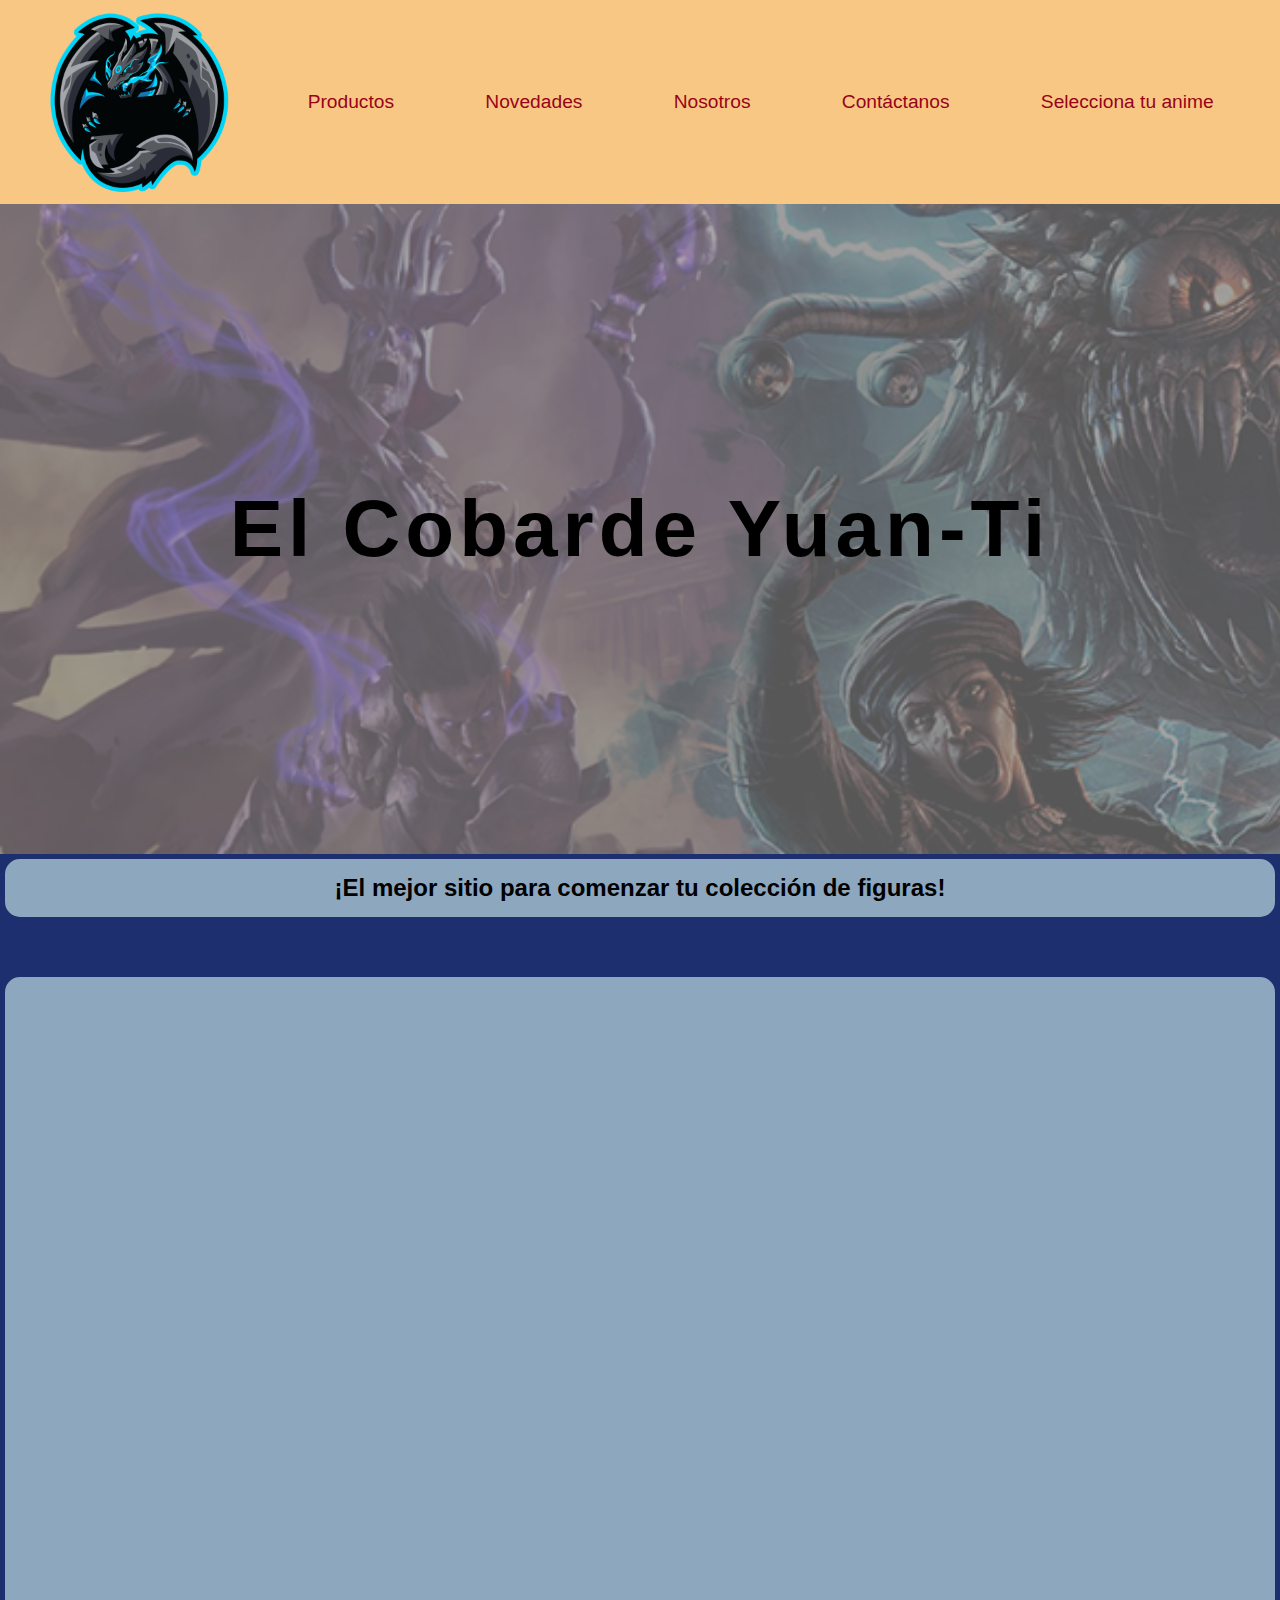
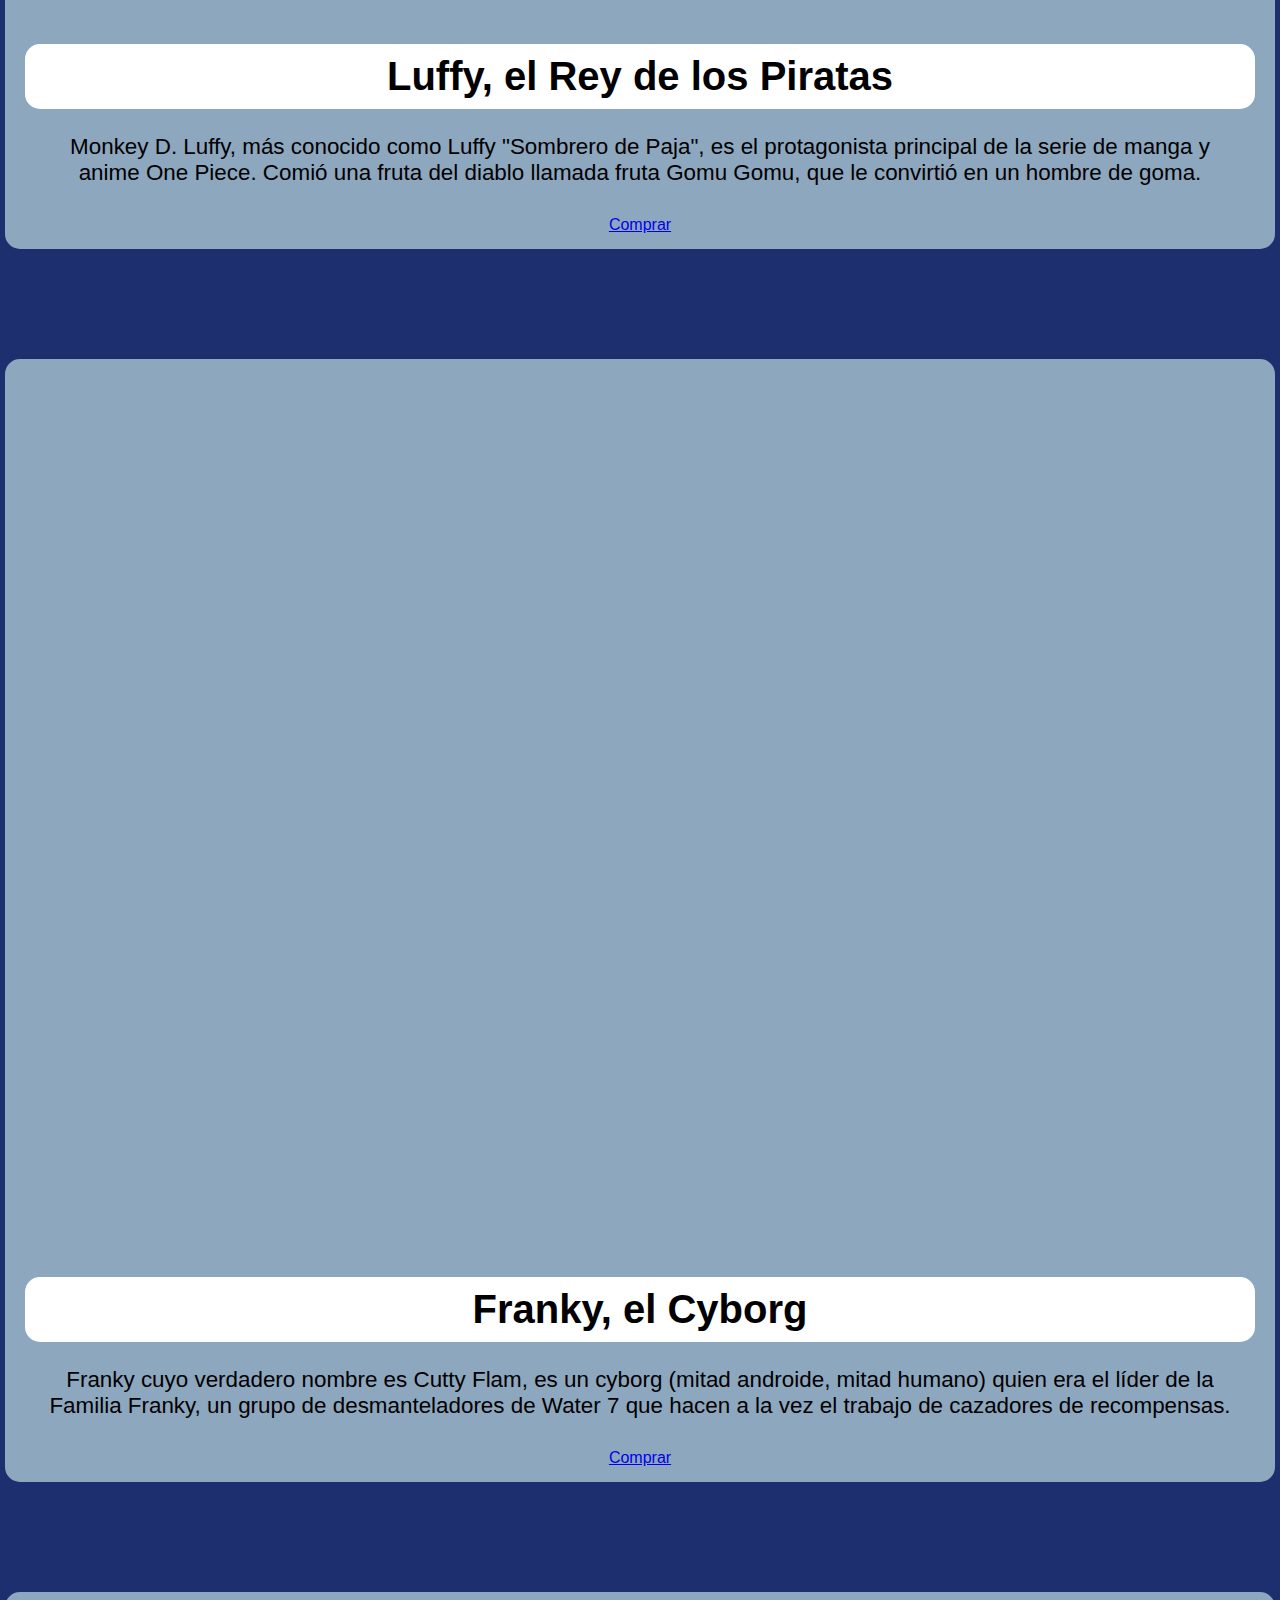
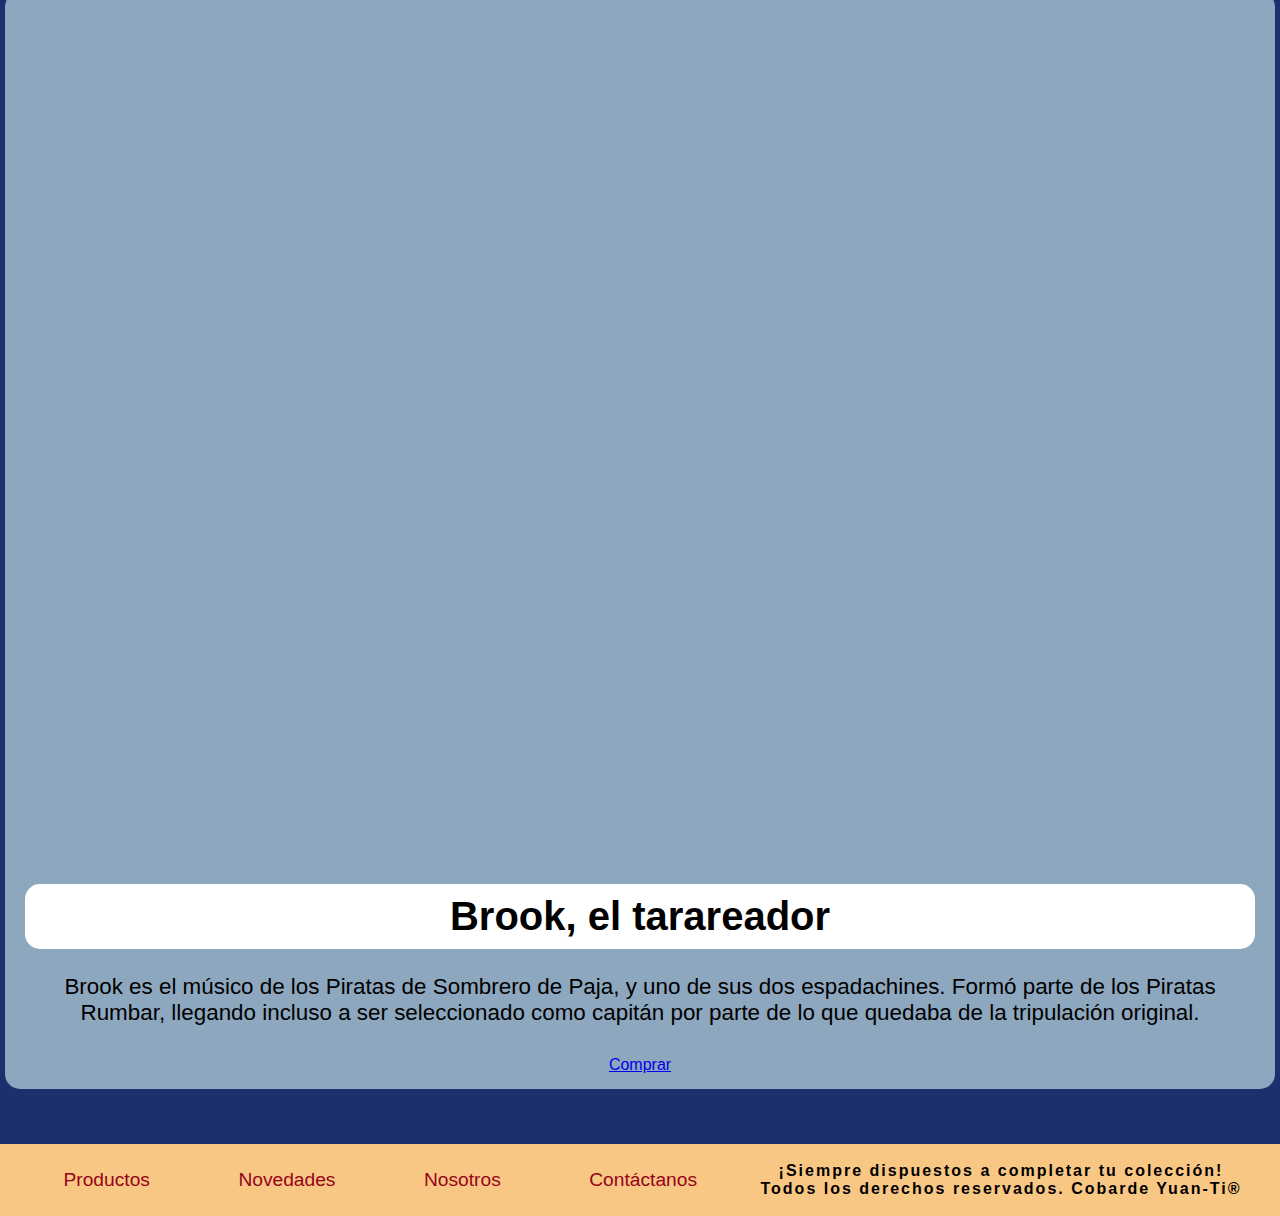
<file: index.html>
<!DOCTYPE html>
<html lang="en">
<head>
    <meta charset="UTF-8">
    <meta http-equiv="X-UA-Compatible" content="IE=edge">
    <meta name="viewport" content="width=device-width, initial-scale=1.0">
    <title>El Cobarde Yuan-Ti®</title>
    <meta name="description" content="El Cobarde Yuan-Ti es una página de venta de figuras de anime. Los mejores precios.">
    <meta name="keywords" content="DBZ, ANIME, MANGA, LIBROS, FIGURAS, NARUTO, REGALOS, DIORAMAS, SHONEN">
    <link href="https://cdn.jsdelivr.net/npm/bootstrap@5.1.3/dist/css/bootstrap.min.css" rel="stylesheet" integrity="sha384-1BmE4kWBq78iYhFldvKuhfTAU6auU8tT94WrHftjDbrCEXSU1oBoqyl2QvZ6jIW3" crossorigin="anonymous">
    <link rel="stylesheet" href="./css/style.css">
    <link rel="stylesheet" href="aos.css">


</head>
<header class="header">
        <nav class="navbar">
            <a class="logo" href="#">
                <img src="./assets/img/logo2.png" alt="logo">
            </a>
            <li><a href="./pages/products.html">Productos</a></li>
            <li><a href="./pages/novedades.html">Novedades</a></li>
            <li><a href="./pages/nosotros.html">Nosotros</a></li>
            <li><a href="./pages/contacts.html">Contáctanos</a></li>

            <ul>
                <li> <a href="">Selecciona tu anime</a>
                    <ul>
                        <li><a href="">Dragon Ball Z</a></li>
                        <li><a href="">Naruto</a></li>
                        <li><a href="">One Piece</a></li>
                        <li><a href="">Bleach</a></li>
                        <li><a href="">Saint Seiya</a></li>
                    </ul>
                </li>
            </ul>
            
        </nav>
</header>
<div class="banner">
    <h1 data-text="El Cobarde Yuan-Ti">El Cobarde Yuan-Ti</h1>
</div>

<div class="container">
    <body>
        <main>
            <h2 class="main-content">¡El mejor sitio para comenzar tu colección de figuras!
            </h2>
            <div class="card">
                <div class = "main-content">
                    <img src="assets/img/luffy.png" alt="Luffy" data-aos="fade-left" class="card-img-top">
                    <div  class = "card-body">
                        <h3 class="card-title">Luffy, el Rey de los Piratas</h3>
                        <p class="card-text">
                            Monkey D. Luffy, más conocido como Luffy "Sombrero de Paja", es el protagonista principal de la serie de manga y anime One Piece. Comió una fruta del diablo llamada fruta Gomu Gomu, que le convirtió en un hombre de goma.
                        </p>
                        <a href="#" class="btn btn-dark">Comprar</a>
                    </div>
                </div>
            </div>
            <div class="card">
                <div class = "main-content">
                    <img src="assets/img/franky.png" alt="Franky" class = "card-img-top" data-aos="fade-left">
                    <div class = "card-body">
                        <h3 class="card-title">Franky, el Cyborg</h3>
                        <p class="card-text">
                            Franky cuyo verdadero nombre es Cutty Flam, es un cyborg (mitad androide, mitad humano) quien era el líder de la Familia Franky, un grupo de desmanteladores de Water 7 que hacen a la vez el trabajo de cazadores de recompensas.
                        </p>
                        <a href="#" class="btn btn-dark">Comprar</a>
                    </div>
                </div>
            </div>
            <div class="card">
                <div class = "main-content">
                    <img src="assets/img/brook.png" alt="Brook" class = "card-img-top" data-aos="fade-left">
                    <div class = "card-body">
                        <h3 class="card-title">Brook, el tarareador</h3>
                        <p class="card-text">
                            Brook es el músico de los Piratas de Sombrero de Paja, y uno de sus dos espadachines. Formó parte de los Piratas Rumbar, llegando incluso a ser seleccionado como capitán por parte de lo que quedaba de la tripulación original.
                        </p>
                        <a href="#" class="btn btn-dark">Comprar</a>
                    </div>
                </div>
            </div>
        </main>
        <script src="https://unpkg.com/aos@next/dist/aos.js">
        </script>
        <script>
        AOS.init({
            duration: 2000,
            once: true,
        });
        </script>
        <script src="https://cdn.jsdelivr.net/npm/bootstrap@5.1.3/dist/js/bootstrap.bundle.min.js" integrity="sha384-ka7Sk0Gln4gmtz2MlQnikT1wXgYsOg+OMhuP+IlRH9sENBO0LRn5q+8nbTov4+1p" crossorigin="anonymous">
        </script>

    </body>
</div>

<footer>
    <nav class = "navbar">
        <li> <a href="./pages/products.html">Productos</a></li>
        <li> <a href="./pages/novedades.html">Novedades</a></li>
        <li><a href="./pages/nosotros.html">Nosotros</a></li>
        <li><a href="./pages/contacts.html">Contáctanos</a></li>
        <section>
            <p>
                ¡Siempre dispuestos a completar tu colección!
                <br>
                Todos los derechos reservados. Cobarde Yuan-Ti®
            </p>
        </section>
    </nav>
</footer>
</html>
</file>
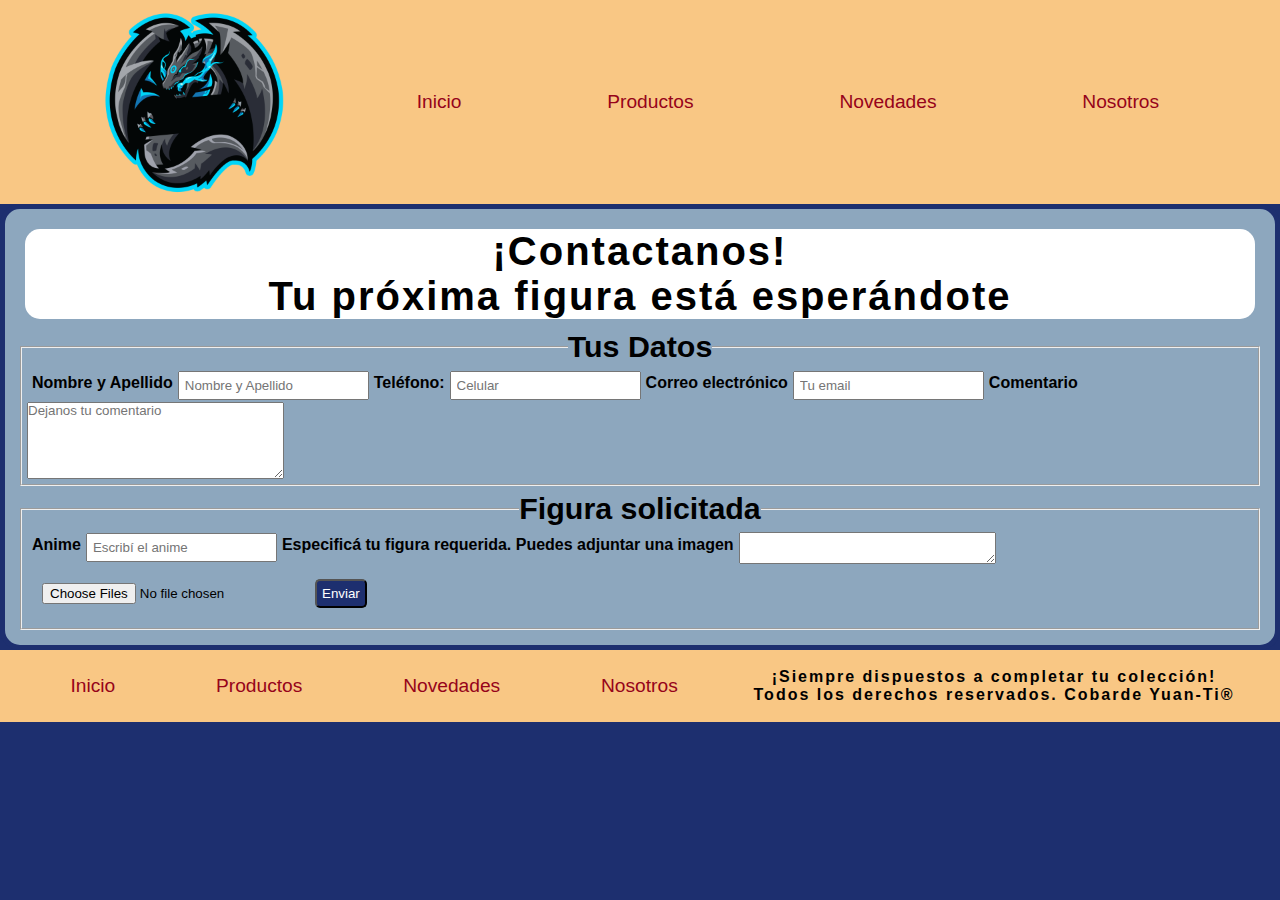
<file: pages/contacts.html>
<!DOCTYPE html>
<html lang="en">
<head>
    <meta charset="UTF-8">
    <meta http-equiv="X-UA-Compatible" content="IE=edge">
    <meta name="viewport" content="width=device-width, initial-scale=1.0">
    <title>Se parte de la familia</title>
    <meta name="description" content="Venta de figuras de anime, DragonBall, Naruto, Attack on Titan, Demon Slayer y más">
    <link href="https://cdn.jsdelivr.net/npm/bootstrap@5.1.3/dist/css/bootstrap.min.css" rel="stylesheet" integrity="sha384-1BmE4kWBq78iYhFldvKuhfTAU6auU8tT94WrHftjDbrCEXSU1oBoqyl2QvZ6jIW3" crossorigin="anonymous">
    <link rel="stylesheet" href="../css/style.css">
</head>
    <header class = "header">
        <nav class = "navbar">
            <a class="logo" href="#">
                <img src="../assets/img/logo2.png" alt="logo">
            </a>
            <li> <a href="../index.html">Inicio</a></li>
            <li> <a href="products.html">Productos</a></li>
            <li> <a href="novedades.html">Novedades</a></li>
            <li><a href="nosotros.html">Nosotros</a></li>
        </nav>
    </header>
<div class="container">
    <body>
        <main class="main-content">
        <h2>¡Contactanos! <br>
                Tu próxima figura está esperándote
        </h2>
            <div class="main-form">
                <form name="formulario" action="https://formsubmit.co/elcobardeyuanti@gmail.com" method="POST" class="formulario" netlify>
                    <fieldset>
                        <legend>Tus Datos</legend>
                        <label for="name">Nombre y Apellido</label>
                        <input type="text" class="form-control" name="name" id="name" placeholder="Nombre y Apellido" required>
                        <label for="telefono">Teléfono:</label>
                        <input type="text" class="form-control" name="telefono" id="telefono" placeholder="Celular" required>
                        <label for="email">Correo electrónico</label>
                        <input type="email" class="form-control" name="email" id="email" placeholder="Tu email" required>
                        <label for="message">Comentario</label>
                        <textarea name="message" class="form-control" id="message" cols="30" rows="5" placeholder="Dejanos tu comentario"></textarea>
                    </fieldset>
                    <fieldset>
                        <legend>Figura solicitada</legend>
                        <label for="Figura" class="form-label">Anime</label>
                        <input class="form-control" list="opcionesAnime" id="Figura" placeholder="Escribí el anime">
                        <datalist id="opcionesAnime">
                        <option value="Dragon Ball Z">
                        <option value="Naruto">
                        <option value="Bleach">
                        <option value="One Piece">
                        <option value="Gintama">
                        <option value="Toriko">
                        <option value="HunterxHunter">
                        <option value="Saint Seiya">
                        <option value="Boku no Hero">
                        <option value="Doraemon">
                        </datalist>
                        <label for="Fig">Especificá tu figura requerida. Puedes adjuntar una imagen</label>
                        <textarea name="Fig" class="form-control" id="Fig" cols="30" rows="2"></textarea>
                        <div class="">
                            <label for="filename" class="form-label"></label>
                            <input class="form-control" type="file" id="filename" multiple>
                        </div>
                        <button type="submit" class="btn">Enviar</button>
                    </fieldset>
                </form>
            </div>
        </main>
        <script src="https://cdn.jsdelivr.net/npm/bootstrap@5.1.3/dist/js/bootstrap.bundle.min.js" integrity="sha384-ka7Sk0Gln4gmtz2MlQnikT1wXgYsOg+OMhuP+IlRH9sENBO0LRn5q+8nbTov4+1p" crossorigin="anonymous">
        </script>    
    </body>
</div>
<footer>
    <nav class="navbar">
        <li> <a href="../index.html">Inicio</a>&nbsp;</li>
        <li> <a href="products.html">Productos</a>&nbsp;</li>
        <li> <a href="novedades.html">Novedades</a>&nbsp;</li>
        <li><a href="nosotros.html">Nosotros</a>&nbsp;</li>
        <section>
            <p>
                ¡Siempre dispuestos a completar tu colección!
                <br>
                Todos los derechos reservados. Cobarde Yuan-Ti®
            </p>
        </section>
    </nav>

</footer>
</html>
</file>
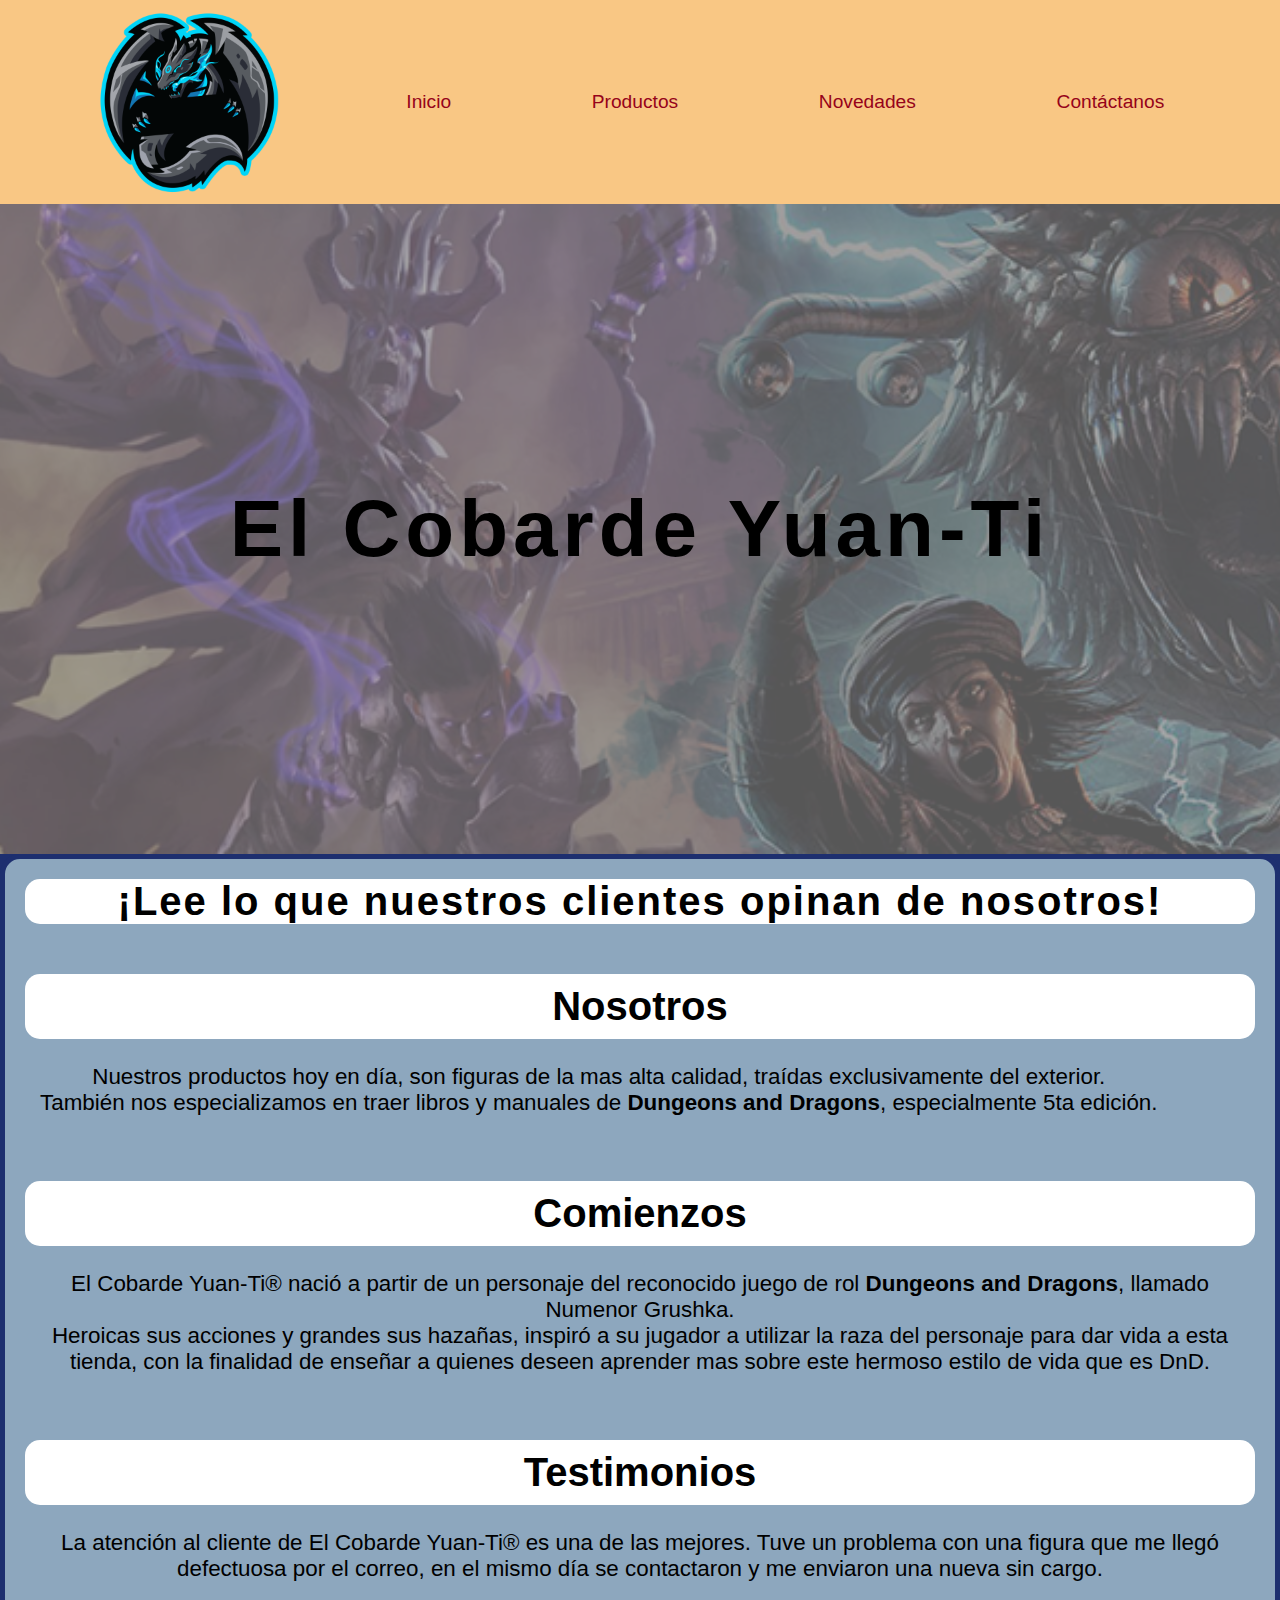
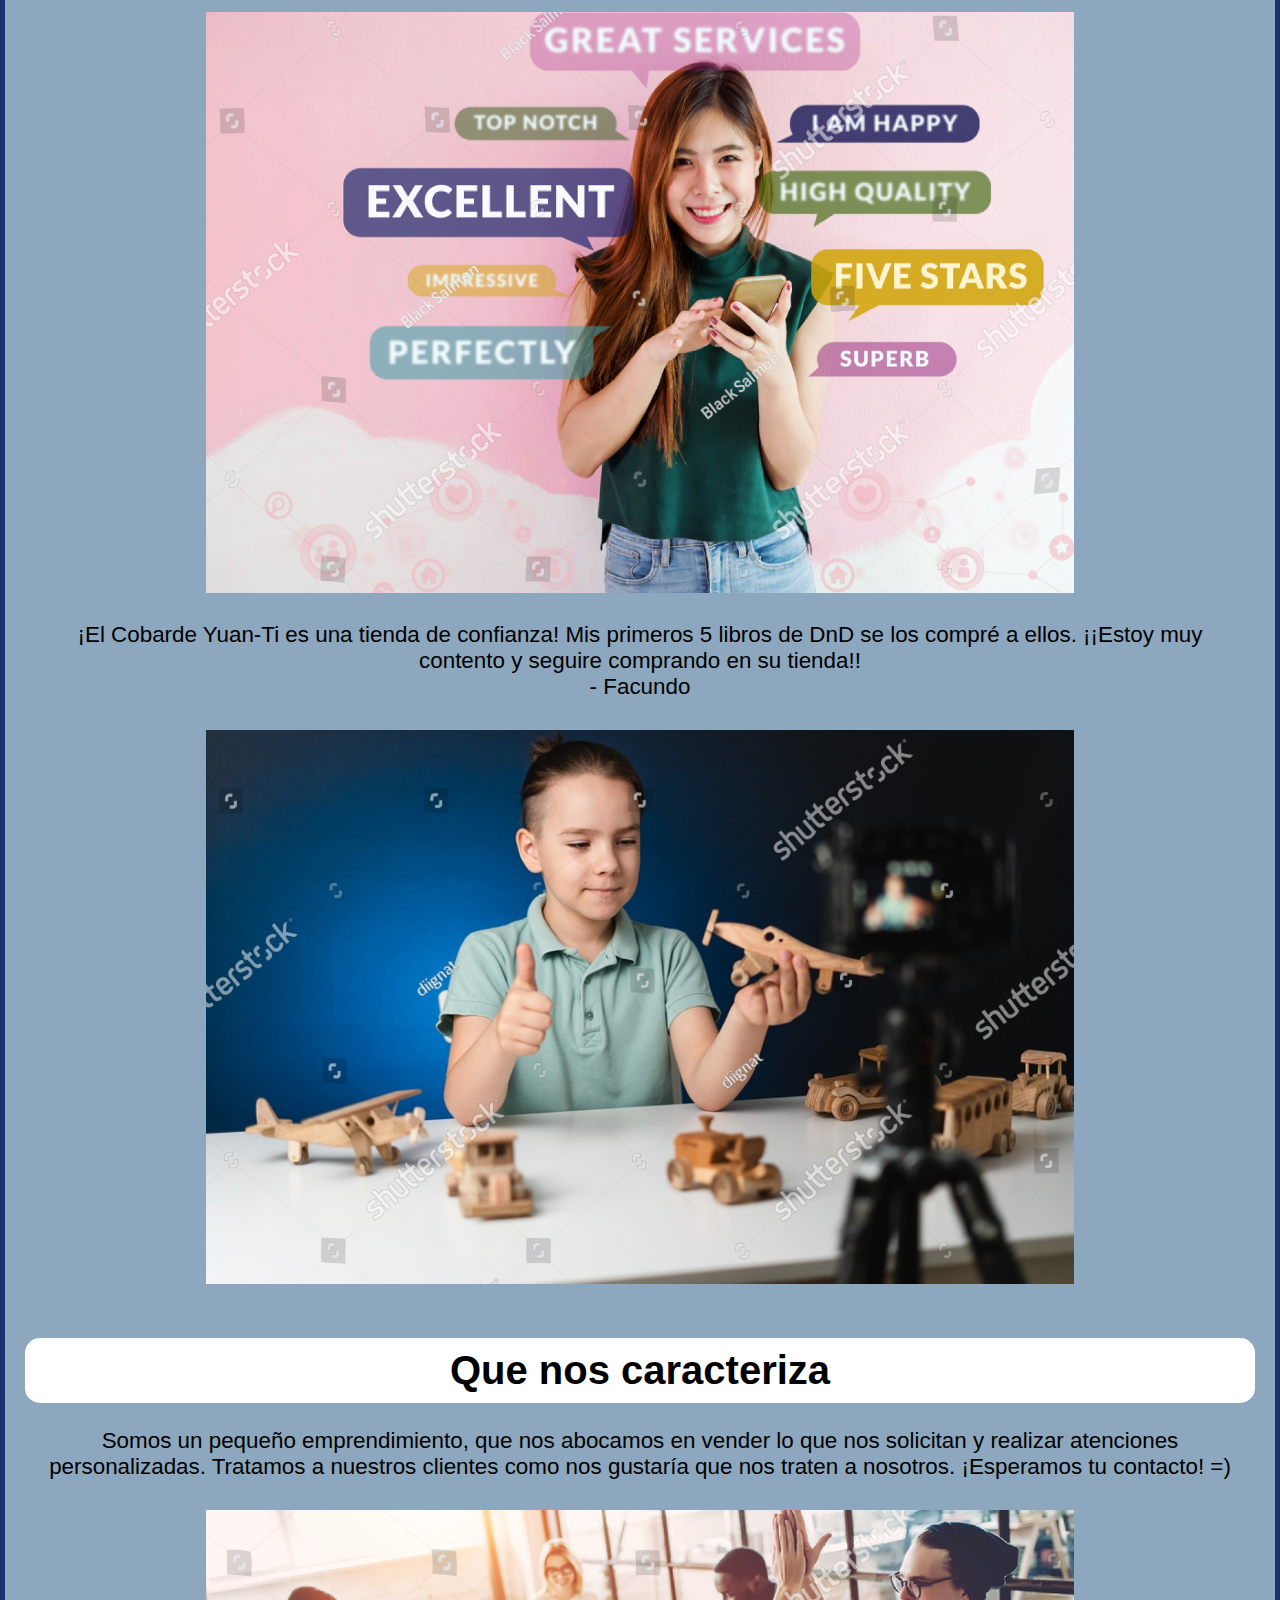
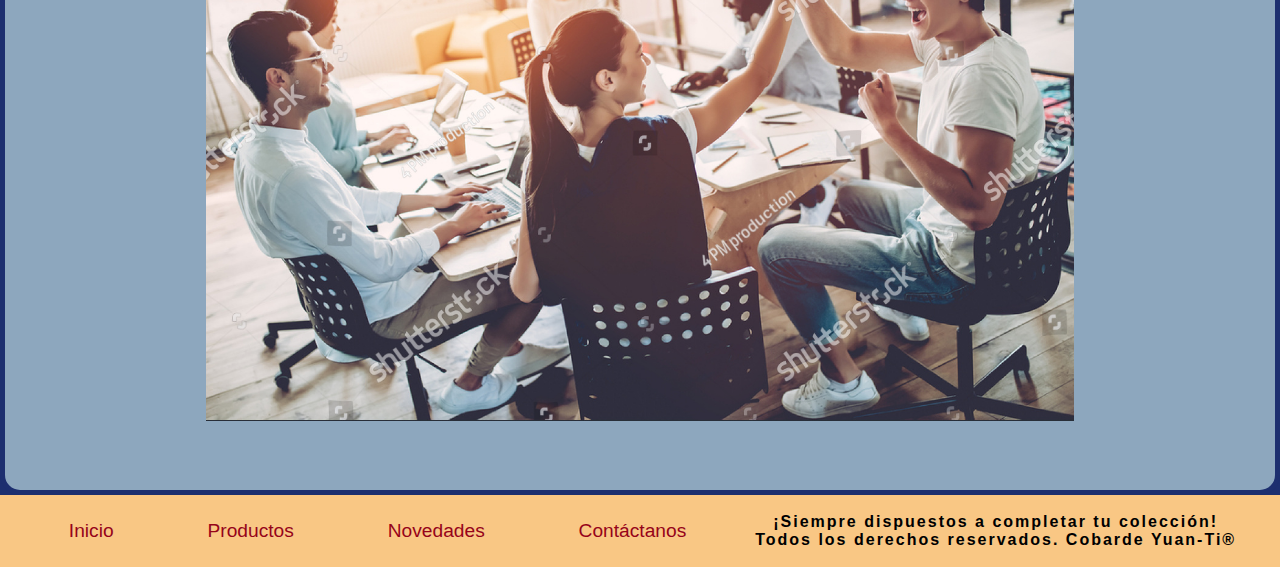
<file: pages/nosotros.html>
<!DOCTYPE html>
<html lang="en">
<head>
    <meta charset="UTF-8">
    <meta http-equiv="X-UA-Compatible" content="IE=edge">
    <meta name="viewport" content="width=device-width, initial-scale=1.0">
    <title>Conoce al Cobarde Yuan-Ti</title>
    <meta name="description" content="Siempre cerca de nuestros clientes, ofreciendo el mejor servicio al mejor precio del mercado.">
    <link href="https://cdn.jsdelivr.net/npm/bootstrap@5.1.3/dist/css/bootstrap.min.css" rel="stylesheet" integrity="sha384-1BmE4kWBq78iYhFldvKuhfTAU6auU8tT94WrHftjDbrCEXSU1oBoqyl2QvZ6jIW3" crossorigin="anonymous">
    <link rel="stylesheet" href="../css/style.css">
</head>
    <header class = "header">
        <nav class="navbar">
            <a class="logo" href="#">
                <img src="../assets/img/logo2.png" alt="logo">
            </a>
            <li> <a href="../index.html">Inicio</a></li>
            <li> <a href="products.html">Productos</a></li>
            <li> <a href="novedades.html">Novedades</a></li>
            <li><a href="contacts.html">Contáctanos</a></li>    
        </nav>
    </header>
    <nav class="banner">
        <h1 data-text="El Cobarde Yuan-Ti">El Cobarde Yuan-Ti</h1>
    </nav>
<div class="container">
    <body>
        <main>
            <section class="main-content">
                <h2>¡Lee lo que nuestros clientes opinan de nosotros!
                </h2>
                <div class="card">
                    <div class="card-body">
                        <h3 class="card-title">Nosotros</h3>
                        <p class="card-text">
                         Nuestros productos hoy en día, son figuras de la mas alta calidad, traídas exclusivamente del exterior.<br>
                        También nos especializamos en traer libros y manuales de <strong>Dungeons and Dragons</strong>, especialmente 5ta edición.
                        </p>
                    </div>
                </div>
                <div class="card">
                    <div class="card-body">
                        <h3 class="card-title">Comienzos</h3>
                        <p class="card-text">
                            El Cobarde Yuan-Ti® nació a partir de un personaje del reconocido juego de rol <strong>Dungeons and Dragons</strong>, llamado Numenor Grushka.<br>
                            Heroicas sus acciones y grandes sus hazañas, inspiró a su jugador a utilizar la raza del personaje para dar vida a esta tienda, con la finalidad de enseñar a quienes deseen aprender mas sobre este hermoso estilo de vida que es DnD.
                        <p>
                    </div>
                </div>
                <div class="card">
                    <h3 class="card-title">Testimonios</h3>
                    <div class="card-body">
                        <p class="card-text">
                            La atención al cliente de El Cobarde Yuan-Ti® es una de las mejores. Tuve un problema con una figura que me llegó defectuosa por el correo, en el mismo día se contactaron y me enviaron una nueva sin cargo.
                        </p>
                        <img src="../assets/img/happy.png" class="card-img-bottom" alt="Happy">
                    </div>
                   <div class="card-body">
                        <p class="card-text">
                            ¡El Cobarde Yuan-Ti es una tienda de confianza! Mis primeros 5 libros de DnD se los compré a ellos. ¡¡Estoy muy contento y seguire comprando en su tienda!! <br>
                            - Facundo
                        </p>
                        <img src="../assets/img/kid.png" class="card-img-bottom" alt="Kid">
                    </div>
                </div>
                <div class="card">
                    <div class="card-body">
                        <h3 class="card-title">Que nos caracteriza</h3>
                        <p class="card-text">
                        Somos un pequeño emprendimiento, que nos abocamos en vender lo que nos solicitan y realizar atenciones personalizadas. Tratamos a nuestros clientes como nos gustaría que nos traten a nosotros. ¡Esperamos tu contacto! =)
                        </p>
                    </div>
                    <img src="../assets/img/teamwork.png" class="card-img-bottom" alt="teamwork">
                </div>
            </section>
        </main>
        <script src="https://cdn.jsdelivr.net/npm/bootstrap@5.1.3/dist/js/bootstrap.bundle.min.js" integrity="sha384-ka7Sk0Gln4gmtz2MlQnikT1wXgYsOg+OMhuP+IlRH9sENBO0LRn5q+8nbTov4+1p" crossorigin="anonymous">
        </script>
    </body>
</div>
<footer>
    <nav class="navbar">
        <li> <a href="../index.html">Inicio</a></li>
        <li> <a href="products.html">Productos</a></li>
        <li> <a href="novedades.html">Novedades</a></li>
        <li><a href="contacts.html">Contáctanos</a></li>   
        <section>
            <p>
                ¡Siempre dispuestos a completar tu colección!
                <br>
                Todos los derechos reservados. Cobarde Yuan-Ti®
            </p>
        </section>
    </nav>
</footer>
</html>
</file>
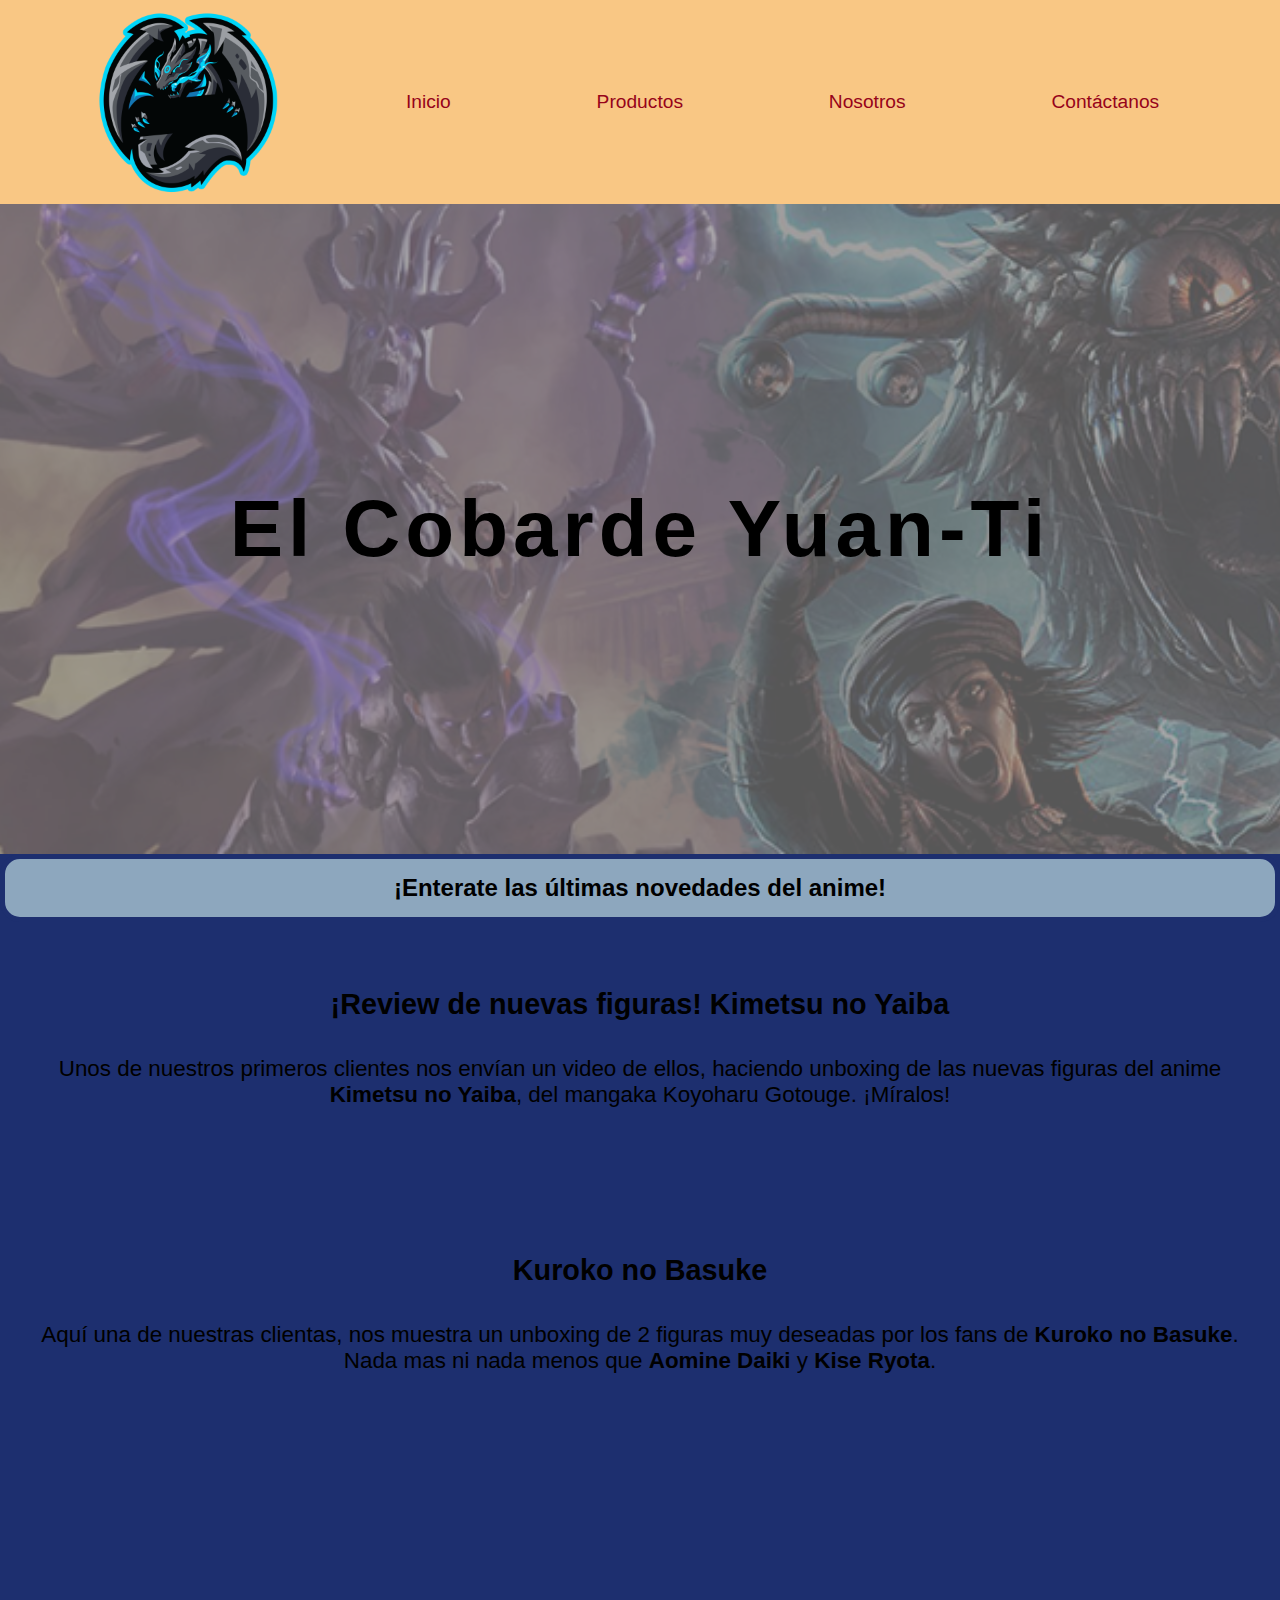
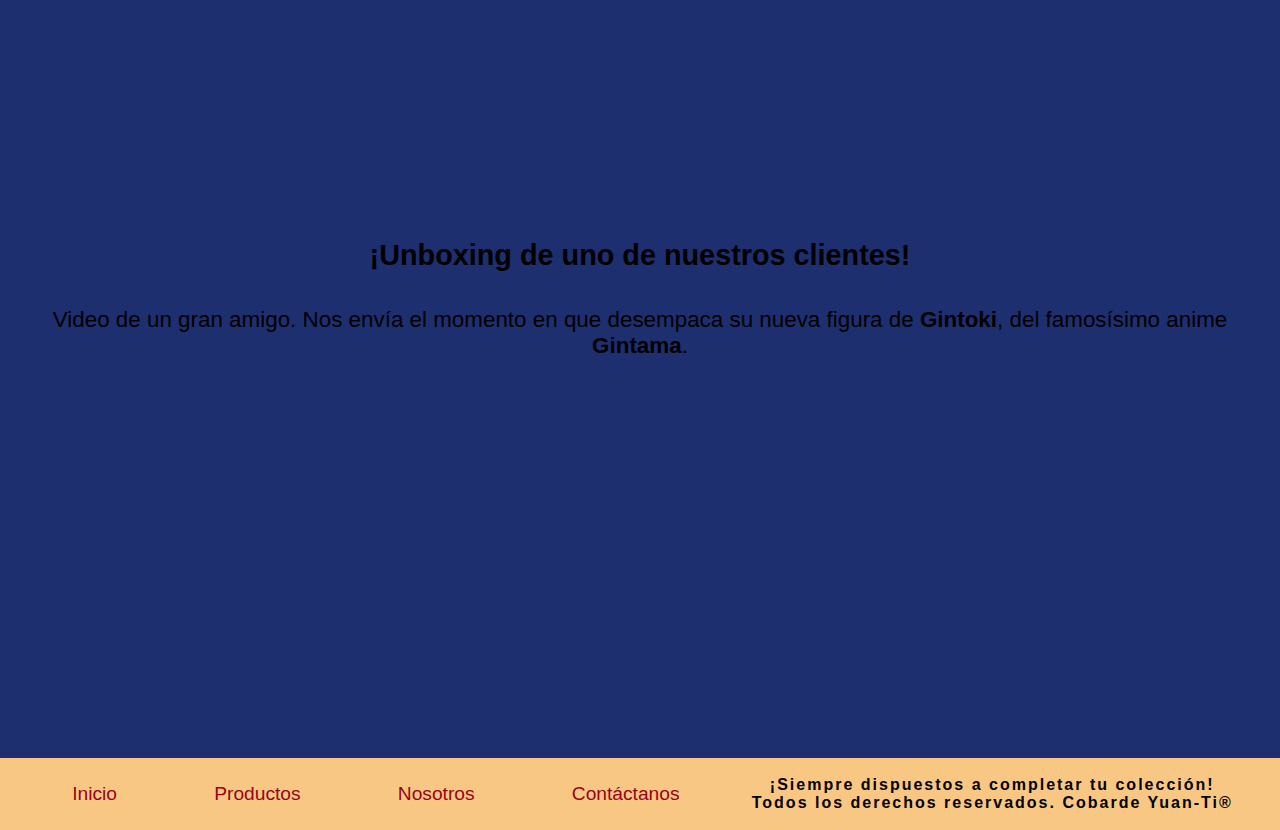
<file: pages/novedades.html>
<!DOCTYPE html>
<html lang="en">
<head>
    <meta charset="UTF-8">
    <meta http-equiv="X-UA-Compatible" content="IE=edge">
    <meta name="viewport" content="width=device-width, initial-scale=1.0">
    <title>Últimas novedades</title>
    <meta name="description" content="Tenemos lo último en figuras, gashapones, dioramas y todo lo que buscas! ¡Aquí mismo!">
    <link href="https://cdn.jsdelivr.net/npm/bootstrap@5.1.3/dist/css/bootstrap.min.css" rel="stylesheet" integrity="sha384-1BmE4kWBq78iYhFldvKuhfTAU6auU8tT94WrHftjDbrCEXSU1oBoqyl2QvZ6jIW3" crossorigin="anonymous">
    <link rel="stylesheet" href="../css/style.css">
</head>
    <header class = "header">
        <nav class="navbar">
            <a class="logo" href="#">
                <img src="../assets/img/logo2.png" alt="logo">
            </a>
            <li> <a href="../index.html">Inicio</a>&nbsp;</li>
            <li> <a href="products.html">Productos</a>&nbsp;</li>
            <li><a href="nosotros.html">Nosotros</a>&nbsp;</li>
            <li><a href="contacts.html">Contáctanos</a>&nbsp;</li>
        </nav>
    </header>
    <nav class="banner">
        <h1 data-text="El Cobarde Yuan-Ti" 'white-spacew'>El Cobarde Yuan-Ti</h1>
    </nav>
<div class="container">
    <body>    
        <main>
            <h2 class="main-content">¡Enterate las últimas novedades del anime!</h2>

            <!-- Contenedor de videos -->

            <div class="card">
                <h3 class="card-title">¡Review de nuevas figuras! Kimetsu no Yaiba</h3>
                <p class="card-text">
                    Unos de nuestros primeros clientes nos envían un video de ellos, haciendo unboxing de las nuevas figuras del anime <strong>Kimetsu no Yaiba</strong>, del mangaka Koyoharu Gotouge. ¡Míralos!
                </p>
                <div class="ratio ratio-21x9">
                    <iframe width="560" height="315" src="https://www.youtube.com/embed/npQrIeU4XDU" title="YouTube video player" frameborder="0" allow="accelerometer; autoplay; clipboard-write; encrypted-media; gyroscope; picture-in-picture" class= "responsive-iframe" allowfullscreen></iframe>
                </div>
            </div>
            
            
            
            <div class="card">
                <h3 class="card-title">Kuroko no Basuke</h3>
                <p class="card-text">
                    Aquí una de nuestras clientas, nos muestra un unboxing de 2 figuras muy deseadas por los fans de <strong>Kuroko no Basuke</strong>. Nada mas ni nada menos que <strong>Aomine Daiki</strong> y <strong>Kise Ryota</strong>.
                </p>
                <div class="ratio ratio-21x9">
                    <iframe width="560" height="315" src="https://www.youtube.com/embed/wM6WzYqQFWE" title="YouTube video player" frameborder="0" allow="accelerometer; autoplay; clipboard-write; encrypted-media; gyroscope; picture-in-picture" class= "card-img" allowfullscreen></iframe>
                </div>
            </div>
                
            <div class="card">
                <h3 class="card-title">¡Unboxing de uno de nuestros clientes!</h3>
                <p class="card-text">
                    Video de un gran amigo. Nos envía el momento en que desempaca su nueva figura de <strong>Gintoki</strong>, del famosísimo anime <strong>Gintama</strong>.
                </p>
                <div class="ratio ratio-21x9">
                    <iframe width="560" height="315" src="https://www.youtube.com/embed/47q9E0pZtCA" title="YouTube video player" frameborder="0" allow="accelerometer; autoplay; clipboard-write; encrypted-media; gyroscope; picture-in-picture" class= "card-img" allowfullscreen></iframe>
                </div>
            </div>
        </main>
        <script src="https://cdn.jsdelivr.net/npm/bootstrap@5.1.3/dist/js/bootstrap.bundle.min.js" integrity="sha384-ka7Sk0Gln4gmtz2MlQnikT1wXgYsOg+OMhuP+IlRH9sENBO0LRn5q+8nbTov4+1p" crossorigin="anonymous">
        </script>
    </body>
</div>

<footer>
    <nav class="navbar">
        <li> <a href="../index.html">Inicio</a></li>
        <li> <a href="products.html">Productos</a></li>
        <li><a href="nosotros.html">Nosotros</a></li>
        <li><a href="contacts.html">Contáctanos</a></li>
        <section>
            <p>
                ¡Siempre dispuestos a completar tu colección!
                <br>
                Todos los derechos reservados. Cobarde Yuan-Ti®
            </p>
        </section>
    </nav>
</footer>
</html>
</file>
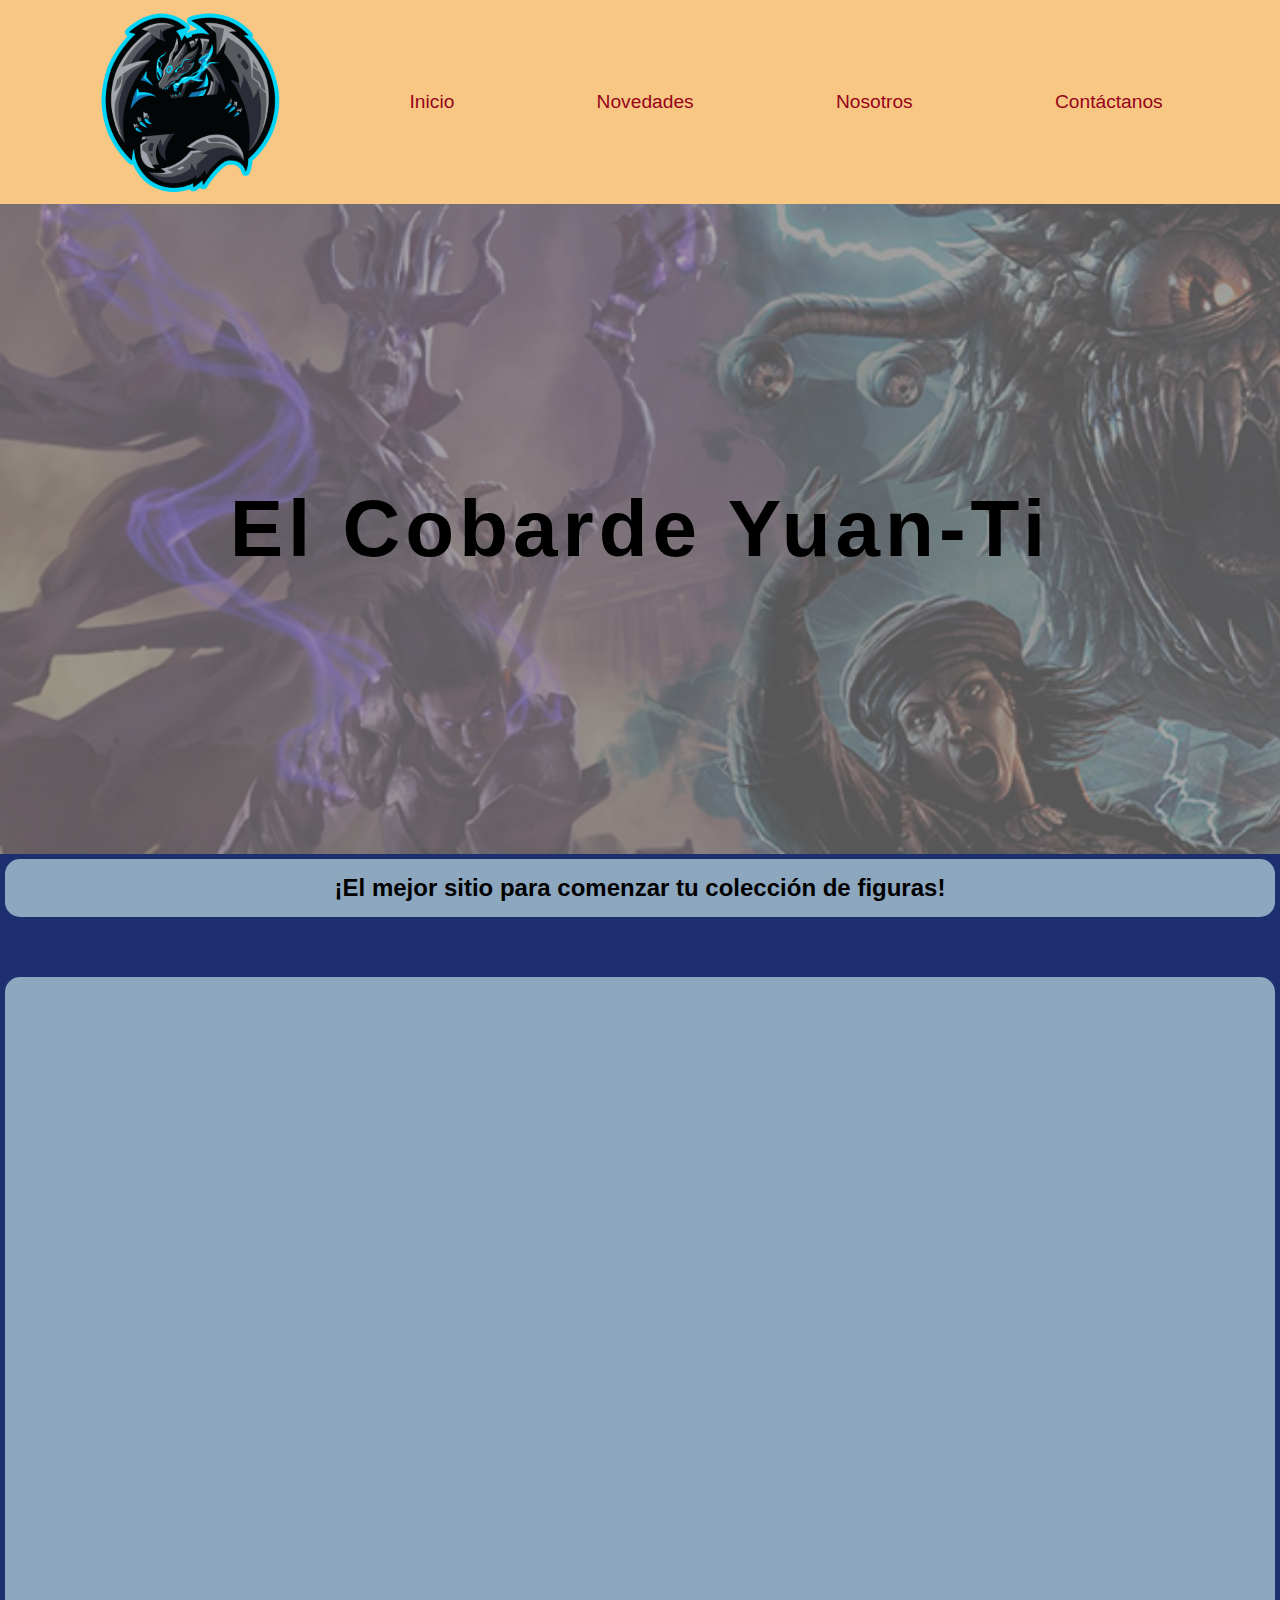
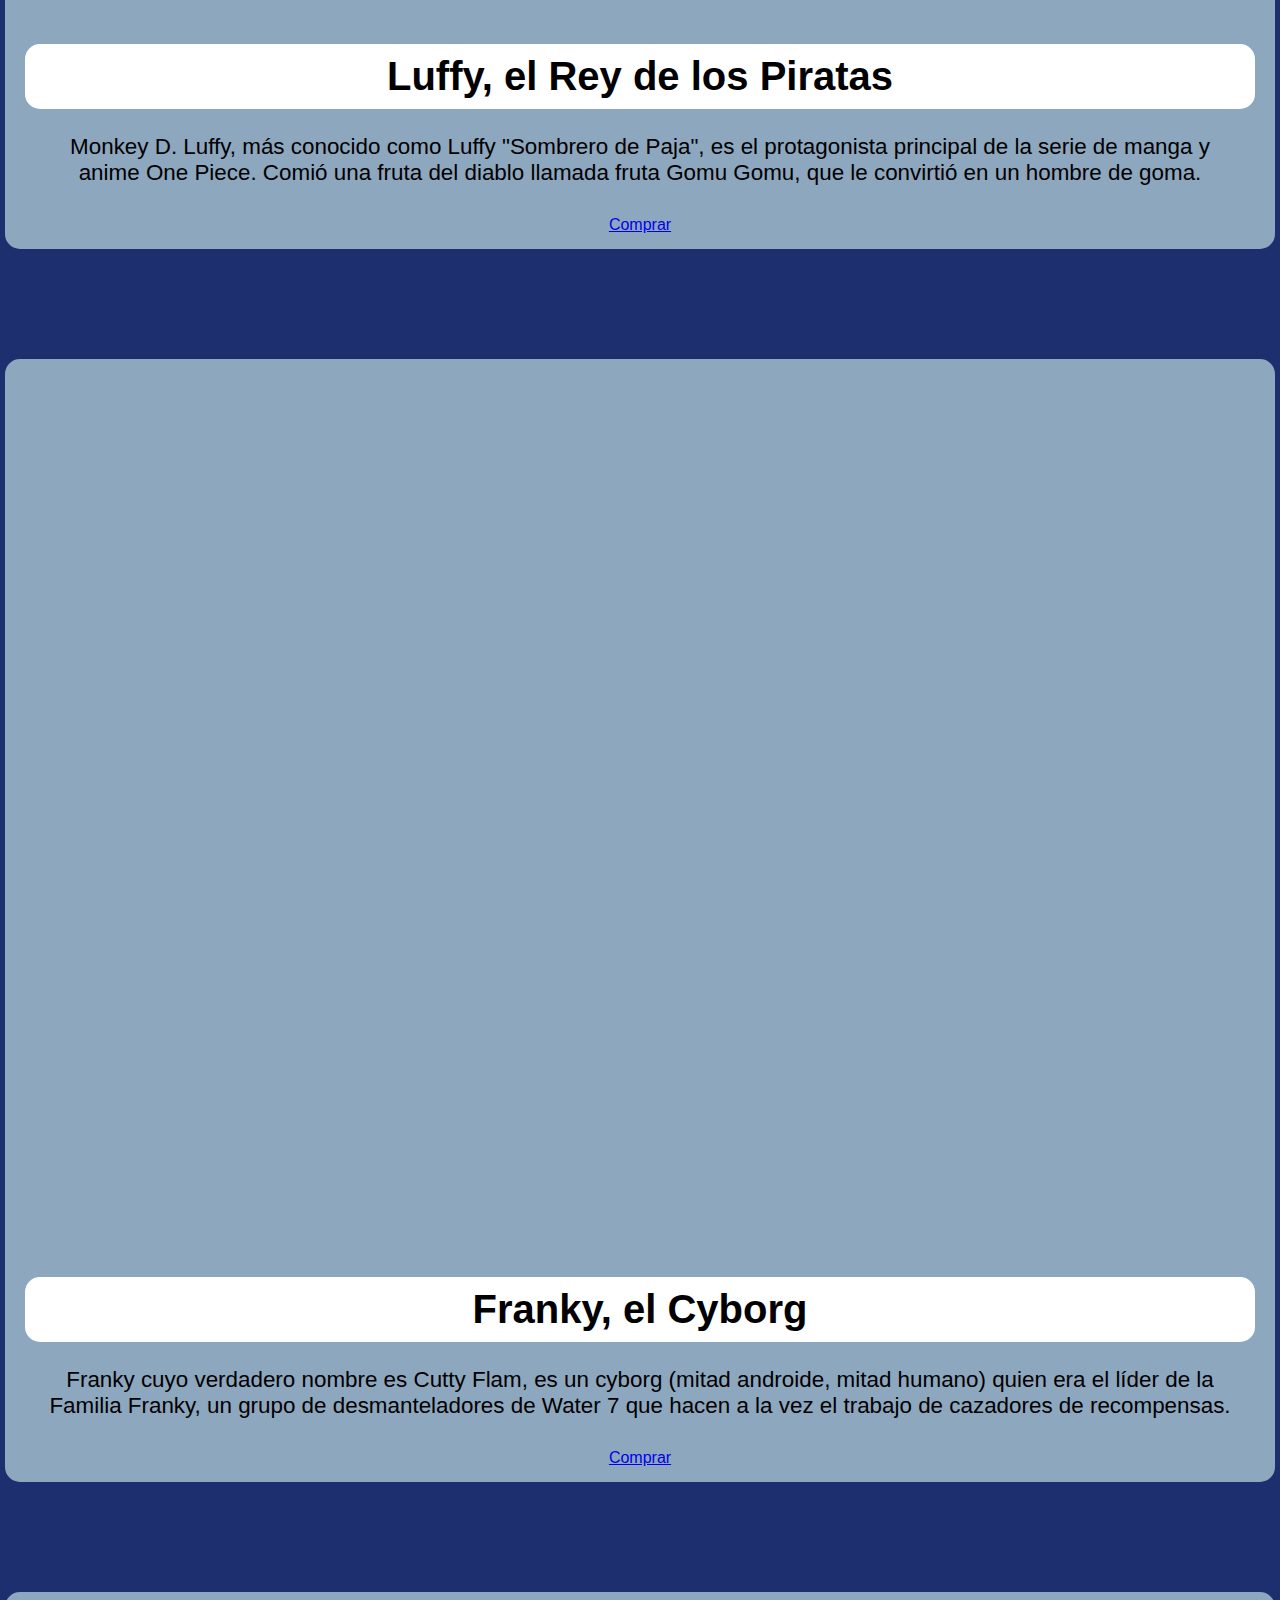
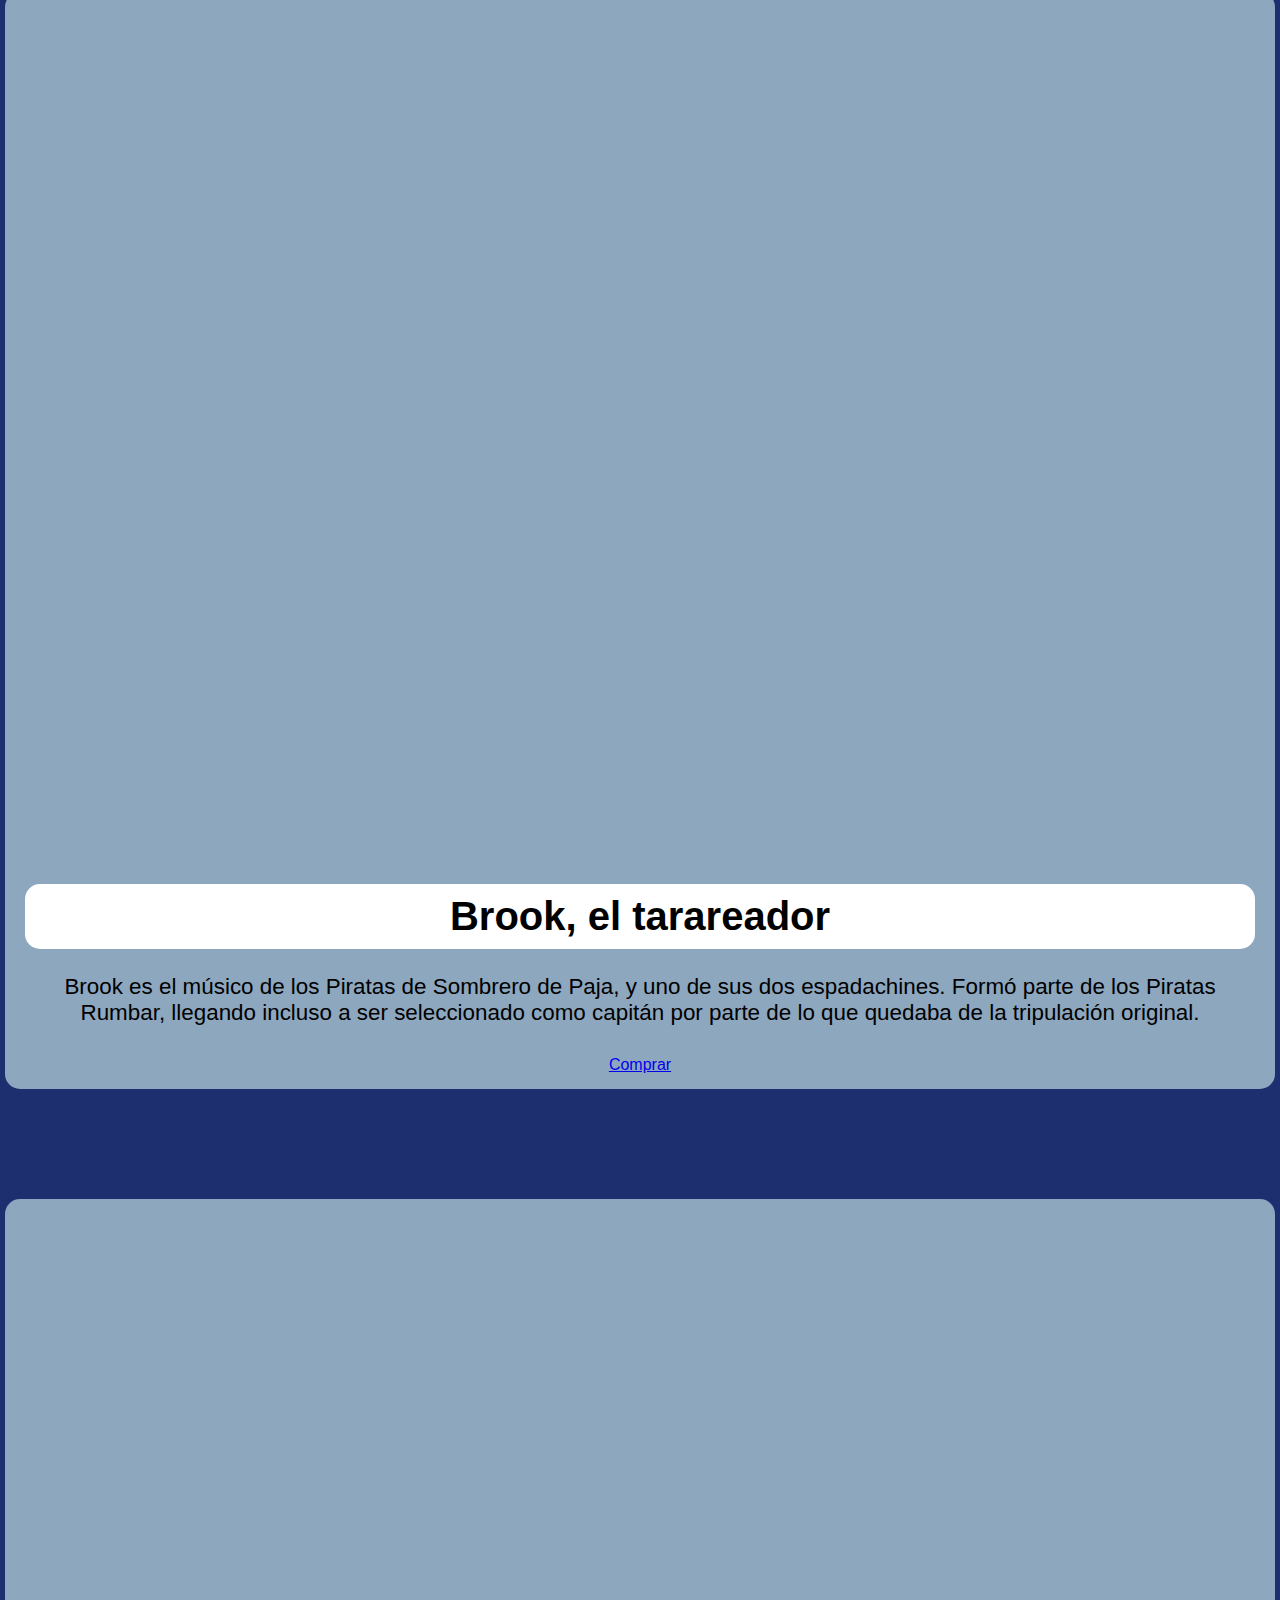
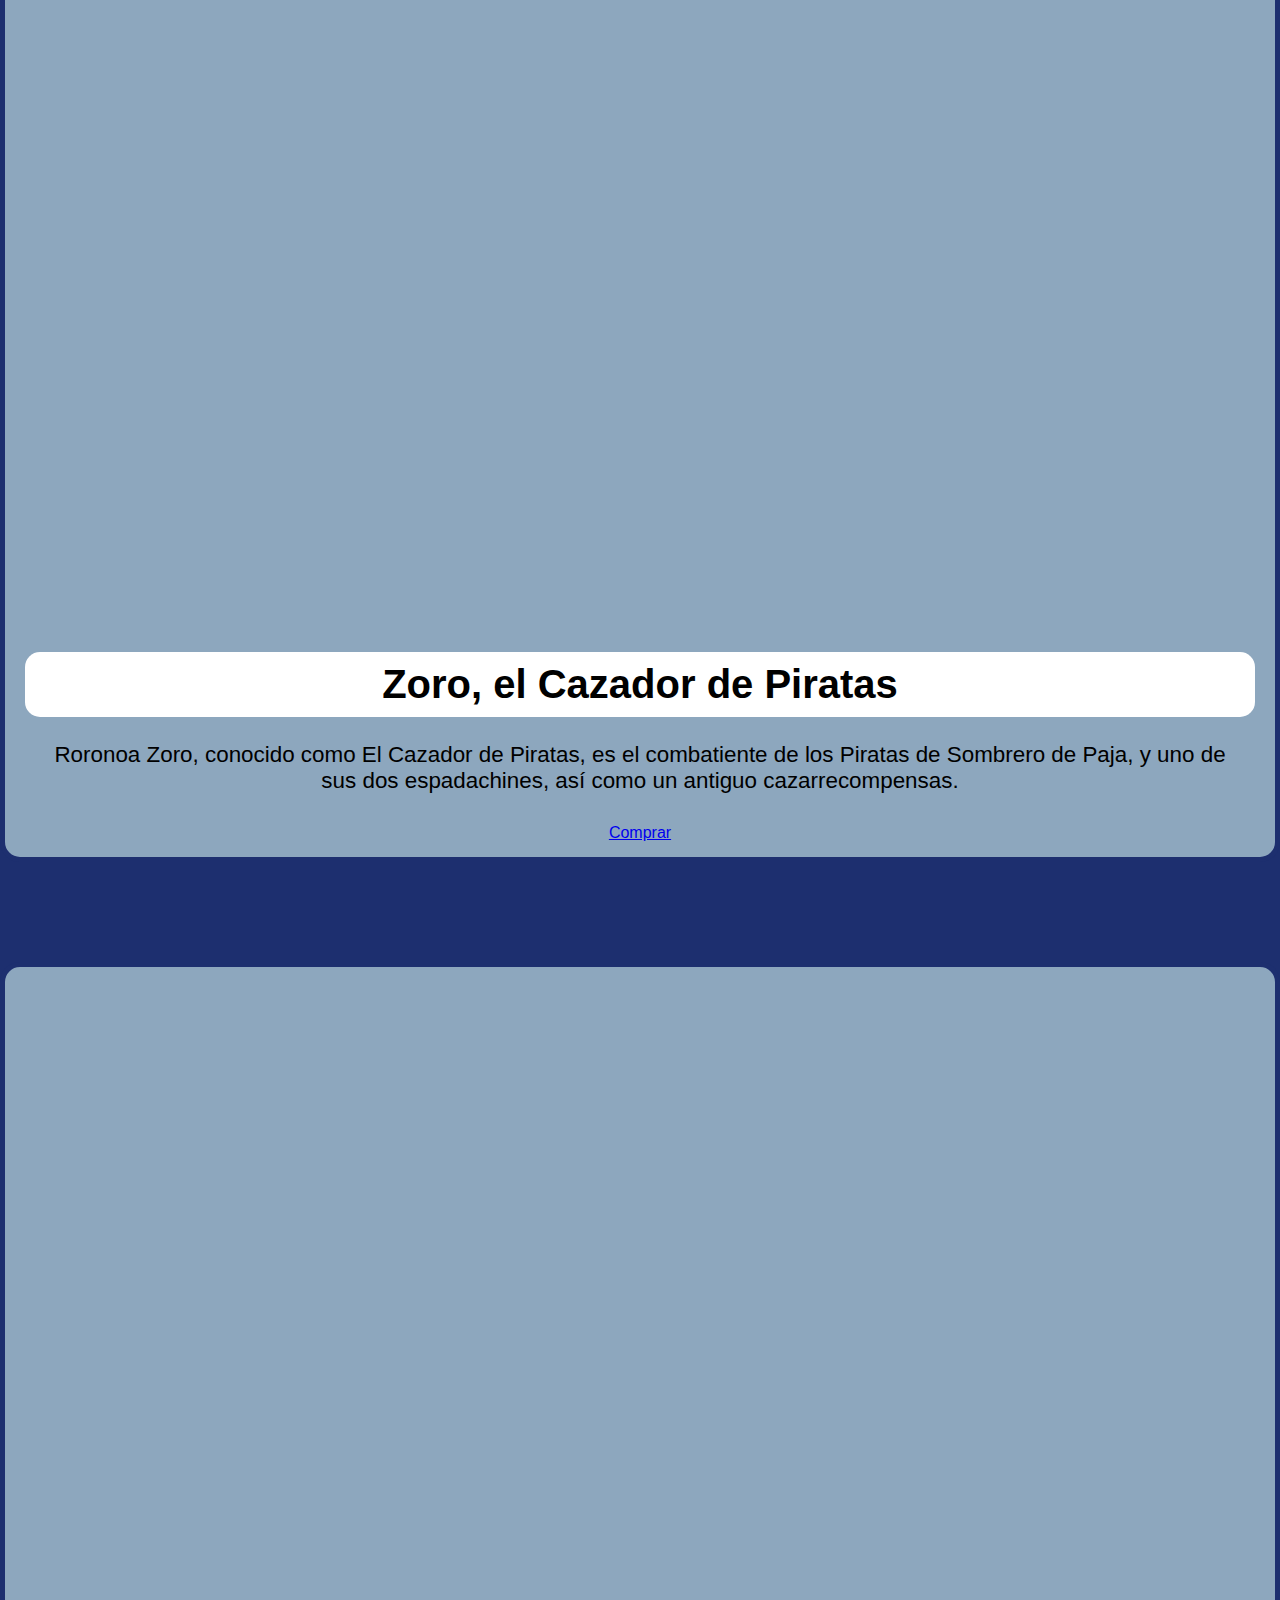
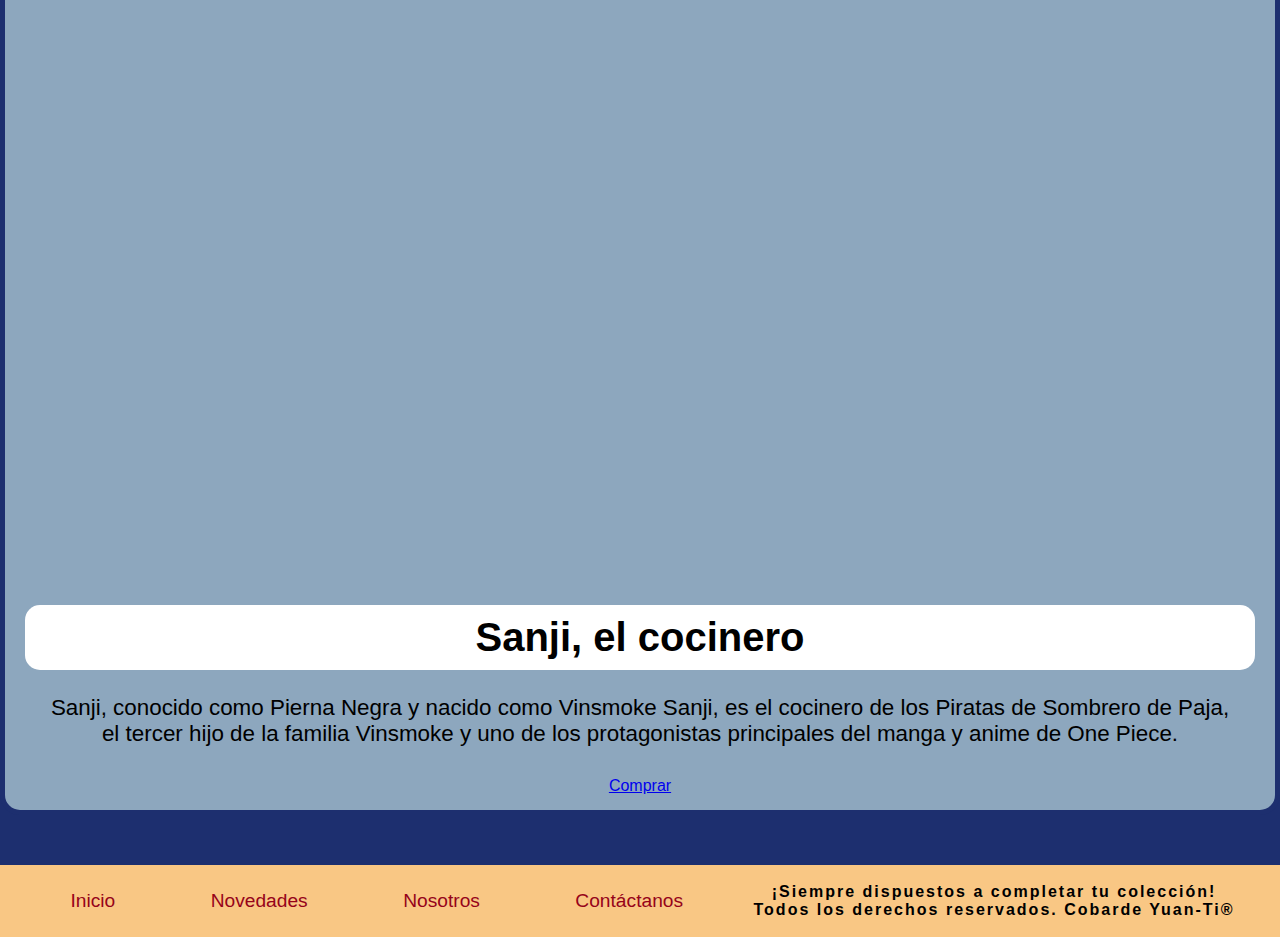
<file: pages/products.html>
<!DOCTYPE html>
<html lang="en">
<head>
    <meta charset="UTF-8">
    <meta http-equiv="X-UA-Compatible" content="IE=edge">
    <meta name="viewport" content="width=device-width, initial-scale=1.0">
    <title>Listado de figuras</title>
    <meta name="description" content="La mayor colección al alcance de tu mano. Veni hoy y llevate la figura que tanto queres.">
    <link href="https://cdn.jsdelivr.net/npm/bootstrap@5.1.3/dist/css/bootstrap.min.css" rel="stylesheet" integrity="sha384-1BmE4kWBq78iYhFldvKuhfTAU6auU8tT94WrHftjDbrCEXSU1oBoqyl2QvZ6jIW3" crossorigin="anonymous">
    <link rel="stylesheet" href="../css/style.css">
    <link rel="stylesheet" href="../aos.css">

</head>
    <header class = "header">
                    
        <nav class="navbar">
            <a class="logo" href="#">
                <img src="../assets/img/logo2.png" alt="logo">
            </a>
            <li> <a href="../index.html">Inicio</a></li>
            <li> <a href="novedades.html">Novedades</a></li>
            <li><a href="nosotros.html">Nosotros</a></li>
            <li><a href="contacts.html">Contáctanos</a></li>
        </nav>

    </header>
    <nav class="banner">
        <h1 data-text="El Cobarde Yuan-Ti">El Cobarde Yuan-Ti</h1>
    </nav>
<div class="container">
    <body>
        <main>
            <h2 class="main-content">¡El mejor sitio para comenzar tu colección de figuras!</h2>
            <!-- Contenedor de productos -->

            <div class="card">
                <div class = "main-content">
                    <img src="../assets/img/luffy.png" alt="Luffy" data-aos="fade-left" class="card-img-top">
                    <div  class = "card-body">
                        <h3 class="card-title">Luffy, el Rey de los Piratas</h3>
                        <p class="card-text">
                            Monkey D. Luffy, más conocido como Luffy "Sombrero de Paja", es el protagonista principal de la serie de manga y anime One Piece. Comió una fruta del diablo llamada fruta Gomu Gomu, que le convirtió en un hombre de goma.
                        </p>
                        <a href="#" class="btn btn-dark">Comprar</a>
                    </div>
                </div>
            </div>
            <div class="card">
                <div class = "main-content">
                    <img src="../assets/img/franky.png" alt="Franky" class = "card-img-top" data-aos="fade-left">
                    <div class = "card-body">
                        <h3 class="card-title">Franky, el Cyborg</h3>
                        <p class="card-text">
                            Franky cuyo verdadero nombre es Cutty Flam, es un cyborg (mitad androide, mitad humano) quien era el líder de la Familia Franky, un grupo de desmanteladores de Water 7 que hacen a la vez el trabajo de cazadores de recompensas.
                        </p>
                        <a href="#" class="btn btn-dark">Comprar</a>
                    </div>
                </div>
            </div>
            <div class="card">
                <div class = "main-content">
                    <img src="../assets/img/brook.png" alt="Brook" class = "card-img-top" data-aos="fade-left">
                    <div class = "card-body">
                        <h3 class="card-title">Brook, el tarareador</h3>
                        <p class="card-text">
                            Brook es el músico de los Piratas de Sombrero de Paja, y uno de sus dos espadachines. Formó parte de los Piratas Rumbar, llegando incluso a ser seleccionado como capitán por parte de lo que quedaba de la tripulación original.
                        </p>
                        <a href="#" class="btn btn-dark">Comprar</a>
                    </div>
                </div>
            </div>
            <div class="card">
                <div class = "main-content">
                    <img src="../assets/img/zoro.png" alt="Zoro" data-aos="fade-down" class="card-img-top">
                    <div class = "card-body">
                        <h3 class="card-title">Zoro, el Cazador de Piratas</h3>
                        <p class="card-text">
                            Roronoa Zoro, conocido como El Cazador de Piratas, es el combatiente de los Piratas de Sombrero de Paja, y uno de sus dos espadachines, así como un antiguo cazarrecompensas.
                        </p>
                        <a href="#" class="btn btn-dark">Comprar</a>
                    </div>
                </div>
            </div>
            <div class="card">
                <div class = "main-content">
                    <img src="../assets/img/sanji-blue.jpg" alt="Sanji" data-aos="fade-down" class="card-img-top">
                        <div class = "card-body">
                            <h3 class="card-title">Sanji, el cocinero</h3>
                            <p class="card-text">
                                Sanji, conocido como Pierna Negra y nacido como Vinsmoke Sanji, es el cocinero de los Piratas de Sombrero de Paja, el tercer hijo de la familia Vinsmoke y uno de los protagonistas principales del manga y anime de One Piece.
                            </p>
                            <a href="#" class="btn btn-dark">Comprar</a>
                        </div>
                </div>
            </div>
                
        </main>
        <script src="https://unpkg.com/aos@next/dist/aos.js">
        </script>
        <script>
        AOS.init({
            duration: 2000,
            once: true,
        });
        </script>
        <script src="https://cdn.jsdelivr.net/npm/bootstrap@5.1.3/dist/js/bootstrap.bundle.min.js" integrity="sha384-ka7Sk0Gln4gmtz2MlQnikT1wXgYsOg+OMhuP+IlRH9sENBO0LRn5q+8nbTov4+1p" crossorigin="anonymous">
        </script>
    </body>
</div>


<footer>
    <nav class = "navbar">
        <li> <a href="../index.html">Inicio</a></li>
        <li> <a href="novedades.html">Novedades</a></li>
        <li><a href="nosotros.html">Nosotros</a></li>
        <li><a href="contacts.html">Contáctanos</a></li>
        <section>
            <p>
                ¡Siempre dispuestos a completar tu colección!
                <br>
                Todos los derechos reservados. Cobarde Yuan-Ti®
            </p>
        </section>
    </nav>
</footer>
</html>
</file>
<file: css/style.css>
* {
  margin: 0;
  padding: 0;
  -webkit-box-sizing: border-box;
          box-sizing: border-box;
  font-family: -apple-system, BlinkMacSystemFont, 'Segoe UI', Roboto, Oxygen, Ubuntu, Cantarell, 'Open Sans', 'Helvetica Neue', sans-serif;
}

body {
  background-color: #1D2F6F;
}

.navbar {
  background-color: #F9C784;
  width: 100%;
  height: -webkit-max-content;
  height: -moz-max-content;
  height: max-content;
  display: -webkit-box;
  display: -ms-flexbox;
  display: flex;
  -webkit-box-orient: vertical;
  -webkit-box-direction: normal;
      -ms-flex-direction: column;
          flex-direction: column;
  -webkit-box-pack: space-evenly;
      -ms-flex-pack: space-evenly;
          justify-content: space-evenly;
  -webkit-box-align: center;
      -ms-flex-align: center;
          align-items: center;
  position: -webkit-sticky;
  position: sticky;
  top: 0;
}

@media screen and (min-width: 576px) {
  .navbar {
    -webkit-box-orient: vertical;
    -webkit-box-direction: normal;
        -ms-flex-direction: column;
            flex-direction: column;
    -webkit-box-pack: space-evenly;
        -ms-flex-pack: space-evenly;
            justify-content: space-evenly;
    -webkit-box-align: center;
        -ms-flex-align: center;
            align-items: center;
    position: static;
  }
}

@media screen and (min-width: 768px) {
  .navbar {
    -webkit-box-orient: horizontal;
    -webkit-box-direction: normal;
        -ms-flex-direction: row;
            flex-direction: row;
    position: -webkit-sticky;
    position: sticky;
    -webkit-box-pack: space-evenly;
        -ms-flex-pack: space-evenly;
            justify-content: space-evenly;
  }
}

.navbar li {
  display: inline-block;
  padding: 10px;
  font-size: 1.2rem;
  margin: 20px;
}

@media screen and (min-width: 576px) {
  .navbar li {
    padding: 10px;
    margin: 15px;
  }
}

.navbar li a {
  text-decoration: none;
  color: #96031A;
}

.navbar ul {
  list-style: none;
  font-size: 0;
}

.navbar ul li {
  display: none;
  position: relative;
  text-align: center;
  -ms-flex-item-align: center;
      -ms-grid-row-align: center;
      align-self: center;
}

.navbar ul li:hover ul {
  display: block;
}

@media screen and (min-width: 992px) {
  .navbar ul li {
    display: block;
  }
}

.navbar ul ul {
  position: absolute;
  display: none;
}

.navbar ul ul li {
  margin-left: 0px;
  background-color: #F9C784;
  border: 5px solid #96031A;
  border-radius: 10px;
  padding: 2px;
}

.navbar p {
  font-weight: bold;
  letter-spacing: 2px;
  text-align: center;
}

.logo img {
  height: 200px;
  width: 200px;
  -webkit-transition: all 500ms;
  transition: all 500ms;
}

.logo img:hover {
  -webkit-transform: scale(1.1);
          transform: scale(1.1);
}

.banner {
  width: 100%;
  background: url(../assets/img/banner2.png);
  height: 650px;
  background-position: center center;
  background-size: cover;
  -webkit-box-pack: center;
      -ms-flex-pack: center;
          justify-content: center;
  -webkit-box-align: center;
      -ms-flex-align: center;
          align-items: center;
  -webkit-box-orient: vertical;
  -webkit-box-direction: normal;
      -ms-flex-direction: column;
          flex-direction: column;
}

.banner h1 {
  width: 100%;
  text-align: center;
  height: 100%;
  background-color: rgba(128, 128, 128, 0.678);
  line-height: 650px;
  letter-spacing: 5px;
  font-family: 'Poppins', sans-serif;
  font-size: 1rem;
}

@media screen and (min-width: 576px) {
  .banner h1 {
    font-size: 2.2rem;
  }
}

@media screen and (min-width: 768px) {
  .banner h1 {
    font-size: 3.5rem;
  }
}

@media screen and (min-width: 992px) {
  .banner h1 {
    font-size: 5rem;
  }
}

.card {
  margin-block: 50px;
}

.card p {
  text-align: center;
}

.card-img-bottom {
  -ms-flex-item-align: center;
      -ms-grid-row-align: center;
      align-self: center;
}

.card-text p {
  text-align: center;
}

main {
  display: -webkit-box;
  display: -ms-flexbox;
  display: flex;
  -webkit-box-orient: vertical;
  -webkit-box-direction: normal;
      -ms-flex-direction: column;
          flex-direction: column;
}

.main-content {
  grid-area: main;
  width: auto;
  height: auto;
  text-align: center;
  padding: 15px;
  border: solid #1D2F6F;
  border-radius: 20px;
  border-width: 5px;
  background-color: #8DA7BE;
}

@media screen and (min-width: 576px) {
  .main-content {
    -webkit-box-orient: vertical;
    -webkit-box-direction: normal;
        -ms-flex-direction: column;
            flex-direction: column;
  }
}

.main-content img {
  height: auto;
  max-width: 70%;
}

.main-content h2 {
  margin: 5px;
  text-align: center;
  letter-spacing: 2px;
  font-size: 1rem;
  border-radius: 15px;
  background-color: #FFF;
}

@media screen and (min-width: 576px) {
  .main-content h2 {
    font-size: 1.5rem;
  }
}

@media screen and (min-width: 768px) {
  .main-content h2 {
    font-size: 2rem;
  }
}

@media screen and (min-width: 992px) {
  .main-content h2 {
    font-size: 2.5rem;
  }
}

.main-content h3 {
  margin: 5px;
  font-size: 1rem;
  border-radius: 15px;
  background-color: #FFF;
  text-align: center;
}

@media screen and (min-width: 576px) {
  .main-content h3 {
    font-size: 1.5rem;
  }
}

@media screen and (min-width: 768px) {
  .main-content h3 {
    font-size: 2rem;
  }
}

@media screen and (min-width: 992px) {
  .main-content h3 {
    font-size: 2.5rem;
  }
}

.main-content p {
  font-size: 0.8rem;
}

@media screen and (min-width: 576px) {
  .main-content p {
    font-size: 1rem;
  }
}

@media screen and (min-width: 768px) {
  .main-content p {
    font-size: 1.1rem;
  }
}

@media screen and (min-width: 992px) {
  .main-content p {
    font-size: 1.4rem;
  }
}

.responsive-iframe {
  position: absolute;
  top: 0;
  left: 0;
  bottom: 0;
  right: 0;
  width: 100%;
  height: 100%;
}

.card-title {
  padding: 5px;
  margin: 2px;
  font-weight: bold;
  text-align: center;
}

@media screen and (min-width: 576px) {
  .card-title {
    padding: 10px;
    margin: 6px;
  }
}

@media screen and (min-width: 768px) {
  .card-title {
    font-size: 1.5rem;
  }
}

@media screen and (min-width: 992px) {
  .card-title {
    font-size: 1.8rem;
  }
}

.card-text {
  padding: 5px;
  margin: 10px 5px 15px 5px;
  text-align: center;
  font-size: 0.8rem;
  max-width: -webkit-fit-content;
  max-width: -moz-fit-content;
  max-width: fit-content;
}

@media screen and (min-width: 576px) {
  .card-text {
    padding: 8px;
    font-size: 1rem;
  }
}

@media screen and (min-width: 768px) {
  .card-text {
    font-size: 1.1rem;
    padding: 12px;
  }
}

@media screen and (min-width: 992px) {
  .card-text {
    font-size: 1.4rem;
    padding: 15px;
  }
}

.main-form, .main-form fieldset {
  display: -webkit-box;
  display: -ms-flexbox;
  display: flex;
  -webkit-box-align: center;
      -ms-flex-align: center;
          align-items: center;
}

.main-form fieldset {
  padding: 5px;
  margin-top: 5px;
  font-weight: bold;
  -ms-flex-wrap: wrap;
      flex-wrap: wrap;
}

.main-form fieldset legend {
  font-weight: bold;
}

@media screen and (min-width: 576px) {
  .main-form fieldset legend {
    font-size: 1.5rem;
  }
}

@media screen and (min-width: 768px) {
  .main-form fieldset legend {
    font-size: 1.9rem;
  }
}

.main-form label {
  padding: 5px;
  margin-bottom: 5px;
}

.main-form input, .main-form button {
  padding: 5px;
}

.main-form button {
  margin: 15px;
  border-radius: 5px;
  background-color: #1D2F6F;
  color: #FFF;
}
</file>
